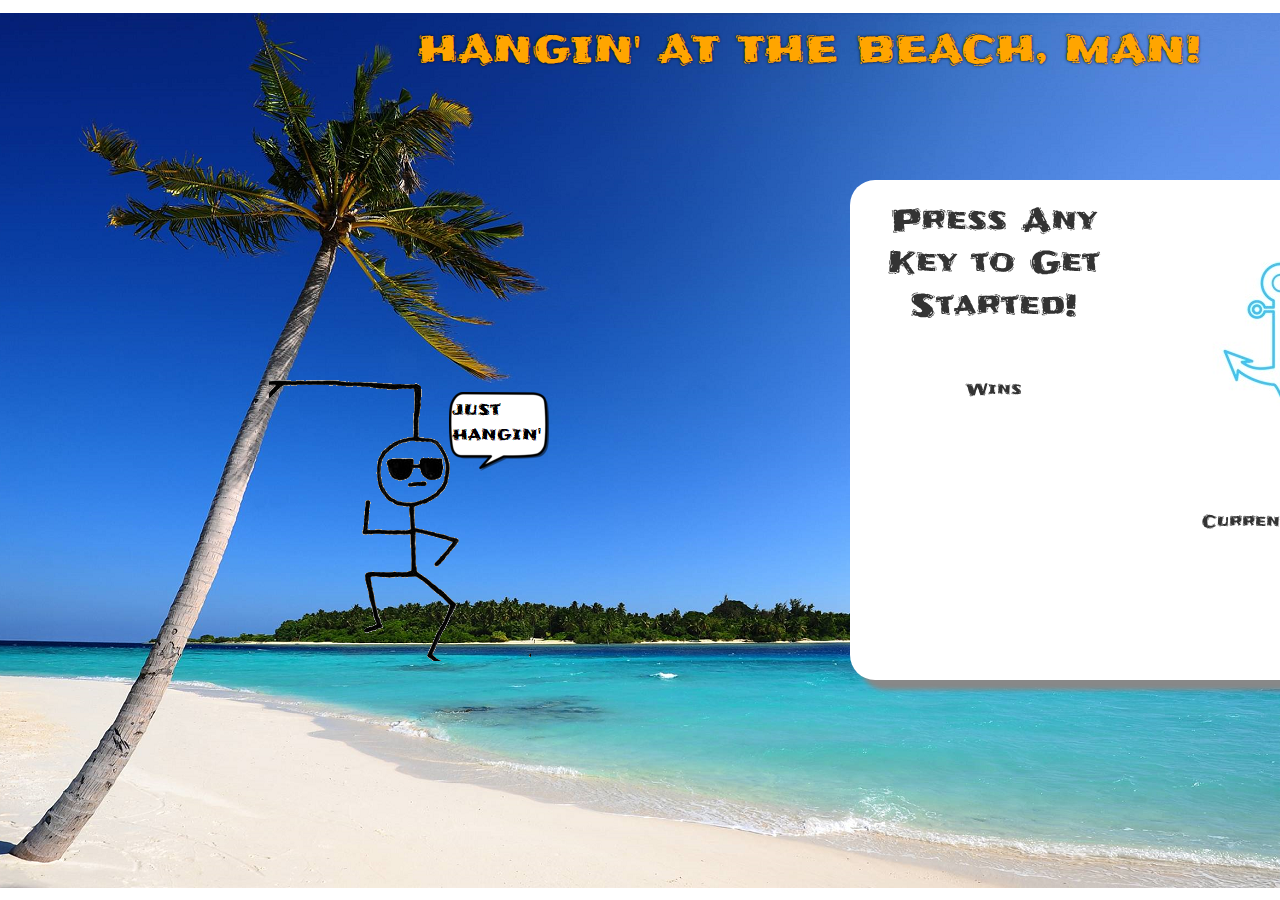
<file: index.html>
<!DOCTYPE html>
<html lang="en-us">

<head>
  <meta charset="UTF-8">
  <link href="https://fonts.googleapis.com/css?family=Frijole" rel="stylesheet">
  <link rel="stylesheet" href="https://maxcdn.bootstrapcdn.com/bootstrap/3.3.7/css/bootstrap.min.css">
  <link rel="stylesheet" type="text/css" href="assets/css/style.css">
  <link rel="shortcut icon" href="assets/images/beachball_favicon.png" type="image/x-icon">

  <title>Hangin' at the Beach, Man!</title>
</head>

<body>
  <header class="header" style="text-align: right">
    <h1>HANGIN' AT THE BEACH, MAN!</h1>
  </header>
  <div class="container">
    <div class="row">
      <div class="col-lg-6">
        <p class="intro-header">Press Any Key to Get Started!</p>
        <br>
        <div id="intro">
          <p id="count">Wins</p>
          <br>
          <br>
          <p id="toGuess"></p>
          <br>
          <br>
          <p id="guessed"></p>
        </div>
      </div>
      <div class="col-lg-6">
        <div id="play-side">
          <img class="center-block" src="assets/images/anchor.jpg">
          <br>
          <br>
          <br>
          <p id="gameWord">Current Word</p>
        </div>

      </div>
      <script src="assets/javascript/hangmangame.js"></script>
    </div>
</body>

</html>
</file>
<file: assets/css/style.css>
body { 
    background-image: url('../images/hangmanbeachpic.png');
    background-repeat: no-repeat;
    background-attachment: fixed;
    background-position: center; 
   
}
  	
.header {
	margin-right: 80px;
	

}

.header h1{
	font-family: 'Frijole', cursive;
	margin-top: 30px;
	color:orange;
	text-shadow: 0 0 3px black;
}

p {
	font-family: 'Frijole', cursive;
	font-size:16px;
	text-align: center;
	padding-top:10px;
	margin-top: 10px;
}

.container {
	position: fixed;
	background: white;
	width: 575px;
	height: 500px;
	border: 5px black;
	border-radius: 25px;
	margin-left: 850px;
	margin-top: 100px;
	margin-bottom: 50px;
	box-shadow:10px 10px 5px #888888;

}

.intro-header {
	font-size:30px;
	font-family: 'Frijole', cursive;
}
.center-block{
    display: block;
    margin-left: auto;
    margin-right: auto;
 }

#play-side {
	margin-top:50px;
}

#word {
	margin-bottom: 20px;

}
#intro {
	margin-top: 10px;
}
</file>
